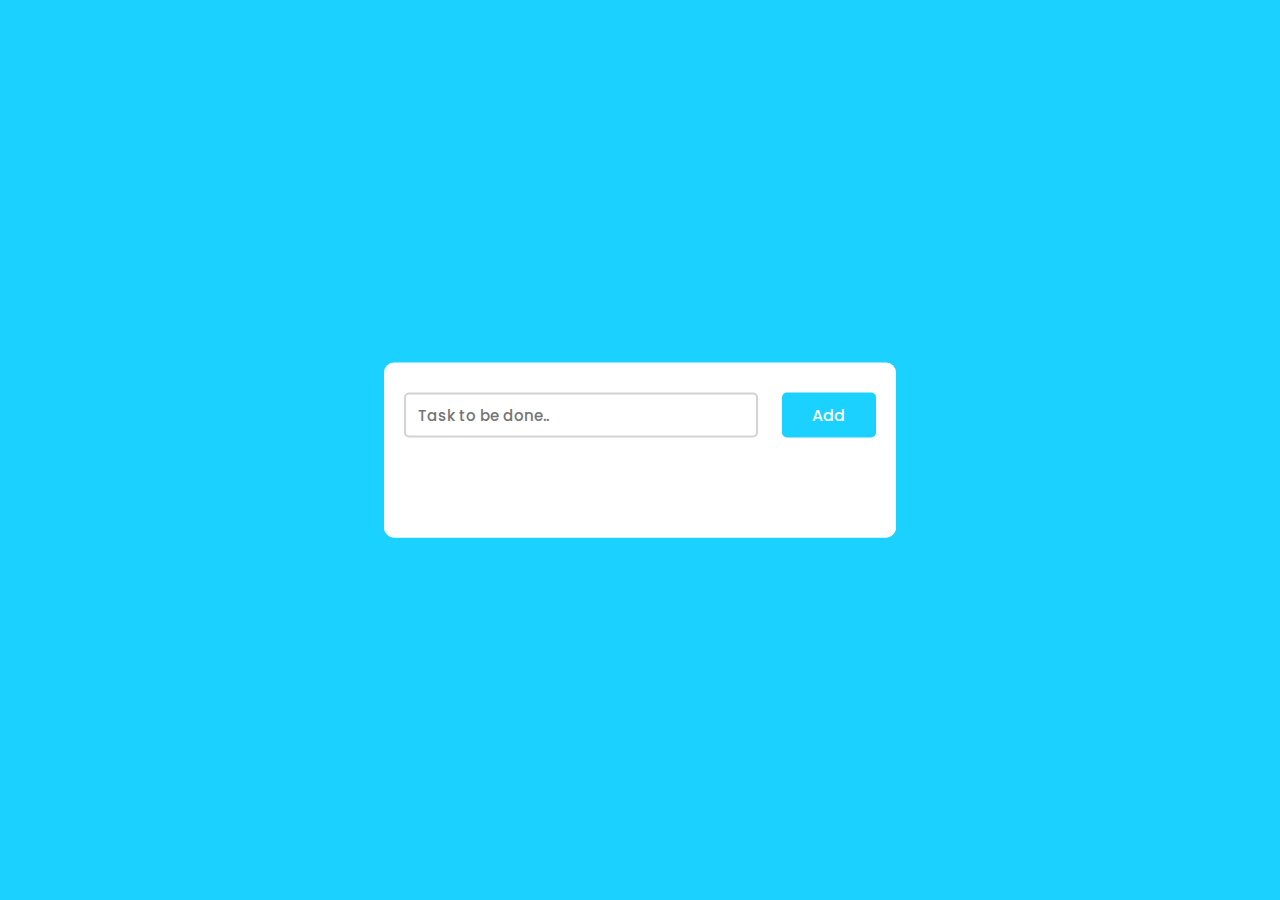
<file: Task-2/indexT2.html>
<!DOCTYPE html>
<html lang="en">

<head>

    <title>OctaNet task2</title>

    <link href="https://fonts.googleapis.com/css2?family=Poppins:wght@400;500&display=swap" rel="stylesheet">
    <link rel="stylesheet" href="https://cdnjs.cloudflare.com/ajax/libs/font-awesome/5.15.2/css/all.min.css">
    <link rel="stylesheet" href="styleT2.css">

</head>

<body>
    <div class="container">
        <div id="newtask">
            <input type="text" placeholder="Task to be done..">
            <button id="push">Add</button>
        </div>

        <div id="tasks"></div>
    </div>

    <!--Script-->

    <script type="text/javascript">
        document.querySelector('#push').onclick = function () {
            if (document.querySelector('#newtask input').value.length == 0) {
                alert("Please Enter a Task")
            }
            else {
                document.querySelector('#tasks').innerHTML += `
            <div class="task">
                <span id="taskname">
                    ${document.querySelector('#newtask input').value}
                </span>
                <button class="delete">
                    <i class="far fa-trash-alt"></i>
                </button>
            </div>`;

                var current_tasks = document.querySelectorAll(".delete");
                for (var i = 0; i < current_tasks.length; i++) {
                    current_tasks[i].onclick = function () {
                        this.parentNode.remove();
                    }
                }
            }
        }
    </script>
</body>

</html>
</file>
<file: Task-2/styleT2.css>
*,
*:before,
*:after {
    padding: 0;
    margin: 0;
    box-sizing: border-box;
}

body {
    height: 100vh;
    background: rgb(27, 209, 255);
}

.container {
    width: 40%;
    min-width: 450px;
    position: absolute;
    transform: translate(-50%, -50%);
    top: 50%;
    left: 50%;
    background: white;
    border-radius: 10px;

}

#newtask {
    position: relative;
    padding: 30px 20px;
}

#newtask input {
    width: 75%;
    height: 45px;
    font-family: 'Poppins', sans-serif;
    font-size: 15px;
    border: 2px solid #d1d3d4;
    padding: 12px;
    color: #111111;
    font-weight: 500;
    position: relative;
    border-radius: 5px;
}

#newtask input:focus {
    outline: none;
    border-color: rgb(27, 209, 255);
}

#newtask button {
    position: relative;
    float: right;
    width: 20%;
    height: 45px;
    border-radius: 5px;
    font-family: 'Poppins', sans-serif;
    font-weight: 500;
    font-size: 16px;
    background-color: rgb(27, 209, 255);
    border: none;
    color: #ffffff;
    cursor: pointer;
    outline: none;
}

#tasks {
    background-color: #ffffff;
    padding: 30px 20px;
    margin-top: 10px;
    border-radius: 10px;
    width: 100%;
    position: relative;
}

.task {
    background-color: #c5e1e6;
    height: 50px;
    margin-bottom: 8px;
    padding: 5px 10px;
    display: flex;
    border-radius: 5px;
    align-items: center;
    justify-content: space-between;
    border: 1px solid #939697;
    cursor: pointer;
}

.task span {
    font-family: 'Poppins', sans-serif;
    font-size: 15px;
    font-weight: 400;
}

.task button {
    background-color: rgb(27, 209, 255);
    color: #ffffff;
    height: 100%;
    width: 40px;
    border-radius: 5px;
    border: none;
    cursor: pointer;
    outline: none;
}

.completed {
    text-decoration: line-through;
}
</file>
